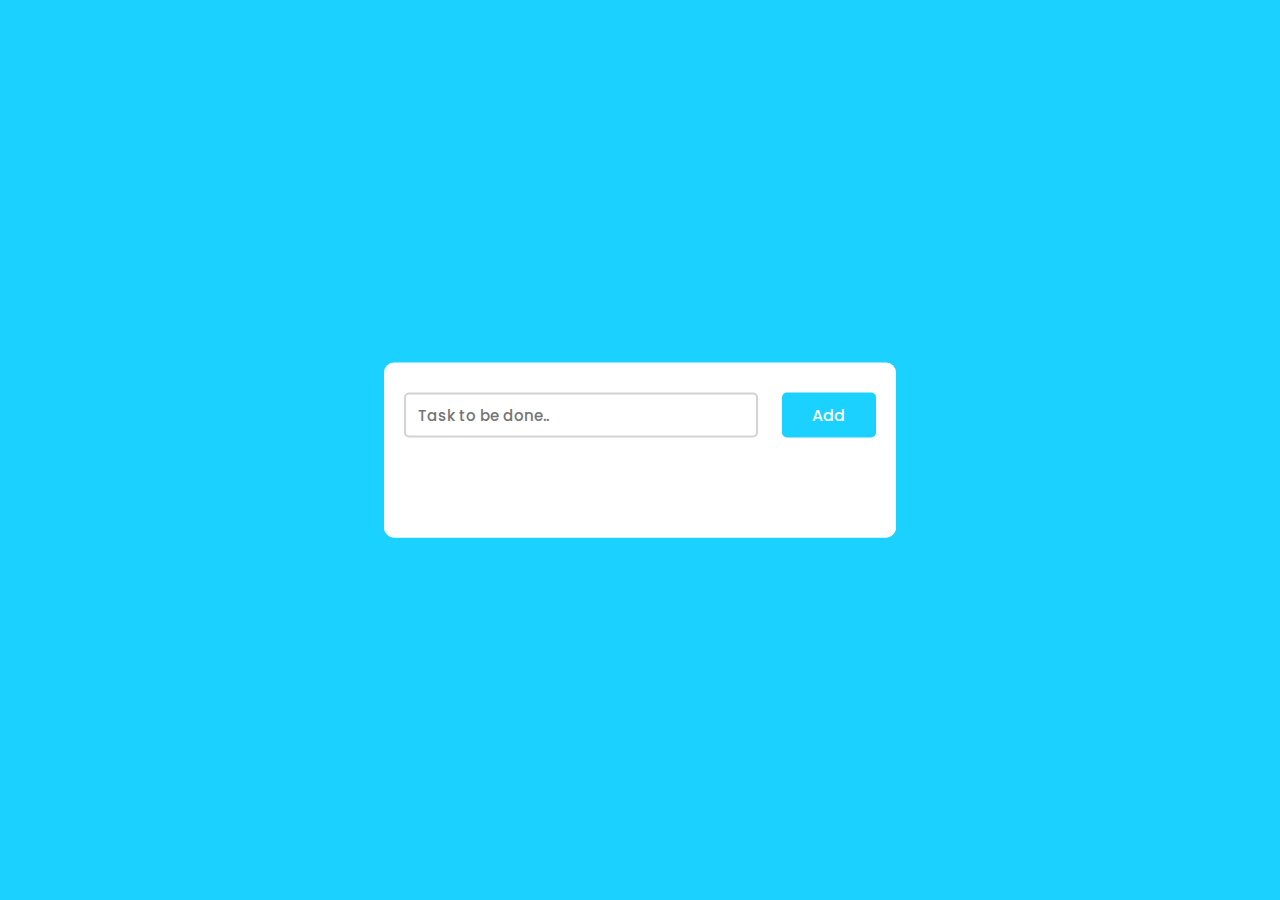
<file: Task-2/indexT2.html>
<!DOCTYPE html>
<html lang="en">

<head>

    <title>OctaNet task2</title>

    <link href="https://fonts.googleapis.com/css2?family=Poppins:wght@400;500&display=swap" rel="stylesheet">
    <link rel="stylesheet" href="https://cdnjs.cloudflare.com/ajax/libs/font-awesome/5.15.2/css/all.min.css">
    <link rel="stylesheet" href="styleT2.css">

</head>

<body>
    <div class="container">
        <div id="newtask">
            <input type="text" placeholder="Task to be done..">
            <button id="push">Add</button>
        </div>

        <div id="tasks"></div>
    </div>

    <!--Script-->

    <script type="text/javascript">
        document.querySelector('#push').onclick = function () {
            if (document.querySelector('#newtask input').value.length == 0) {
                alert("Please Enter a Task")
            }
            else {
                document.querySelector('#tasks').innerHTML += `
            <div class="task">
                <span id="taskname">
                    ${document.querySelector('#newtask input').value}
                </span>
                <button class="delete">
                    <i class="far fa-trash-alt"></i>
                </button>
            </div>`;

                var current_tasks = document.querySelectorAll(".delete");
                for (var i = 0; i < current_tasks.length; i++) {
                    current_tasks[i].onclick = function () {
                        this.parentNode.remove();
                    }
                }
            }
        }
    </script>
</body>

</html>
</file>
<file: Task-2/styleT2.css>
*,
*:before,
*:after {
    padding: 0;
    margin: 0;
    box-sizing: border-box;
}

body {
    height: 100vh;
    background: rgb(27, 209, 255);
}

.container {
    width: 40%;
    min-width: 450px;
    position: absolute;
    transform: translate(-50%, -50%);
    top: 50%;
    left: 50%;
    background: white;
    border-radius: 10px;

}

#newtask {
    position: relative;
    padding: 30px 20px;
}

#newtask input {
    width: 75%;
    height: 45px;
    font-family: 'Poppins', sans-serif;
    font-size: 15px;
    border: 2px solid #d1d3d4;
    padding: 12px;
    color: #111111;
    font-weight: 500;
    position: relative;
    border-radius: 5px;
}

#newtask input:focus {
    outline: none;
    border-color: rgb(27, 209, 255);
}

#newtask button {
    position: relative;
    float: right;
    width: 20%;
    height: 45px;
    border-radius: 5px;
    font-family: 'Poppins', sans-serif;
    font-weight: 500;
    font-size: 16px;
    background-color: rgb(27, 209, 255);
    border: none;
    color: #ffffff;
    cursor: pointer;
    outline: none;
}

#tasks {
    background-color: #ffffff;
    padding: 30px 20px;
    margin-top: 10px;
    border-radius: 10px;
    width: 100%;
    position: relative;
}

.task {
    background-color: #c5e1e6;
    height: 50px;
    margin-bottom: 8px;
    padding: 5px 10px;
    display: flex;
    border-radius: 5px;
    align-items: center;
    justify-content: space-between;
    border: 1px solid #939697;
    cursor: pointer;
}

.task span {
    font-family: 'Poppins', sans-serif;
    font-size: 15px;
    font-weight: 400;
}

.task button {
    background-color: rgb(27, 209, 255);
    color: #ffffff;
    height: 100%;
    width: 40px;
    border-radius: 5px;
    border: none;
    cursor: pointer;
    outline: none;
}

.completed {
    text-decoration: line-through;
}
</file>
